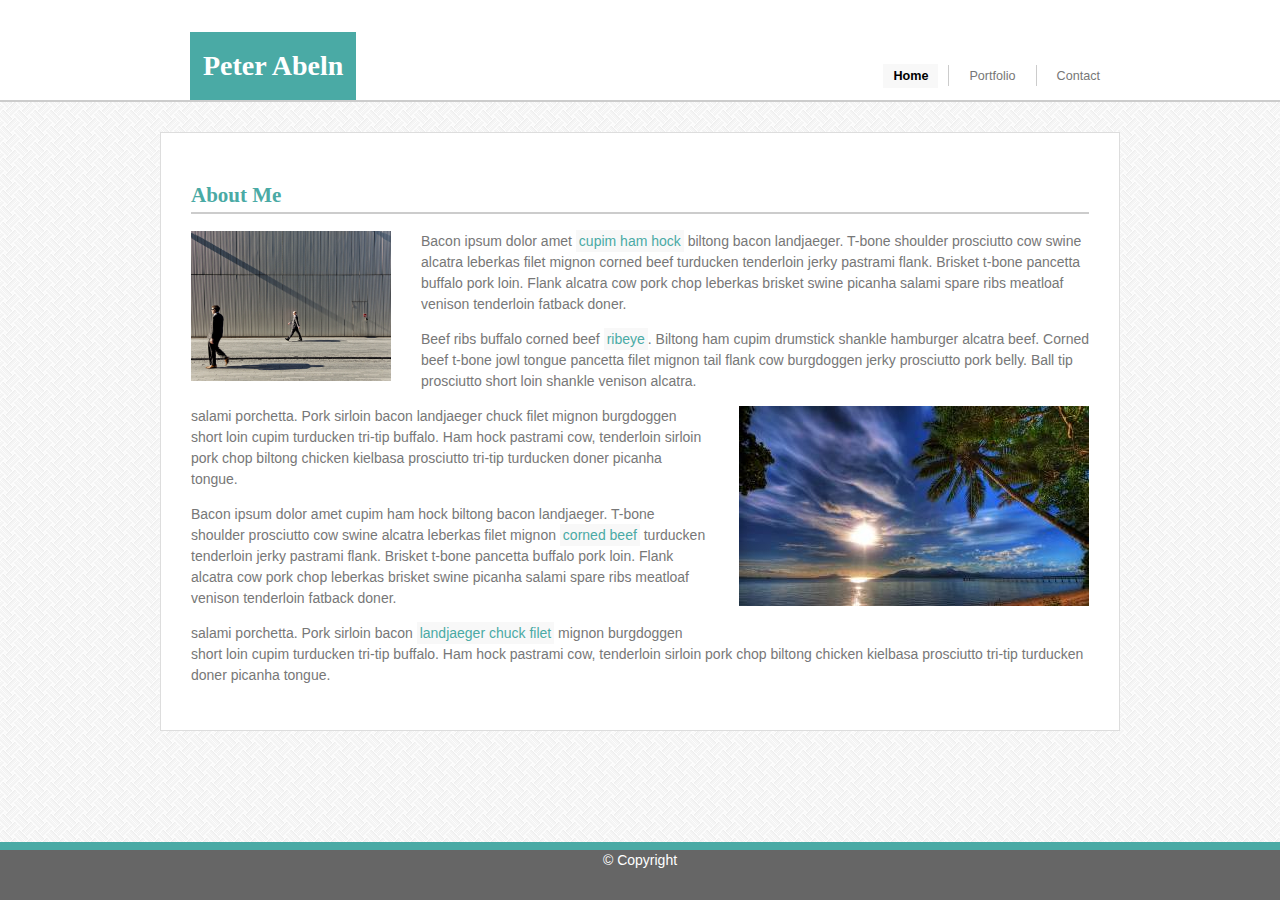
<file: index.html>
<!DOCTYPE html>
<html lang="en">
<head>
    <meta charset="UTF-8">
    <meta name="viewport" content="width=device-width, initial-scale=1.0">
    <meta http-equiv="X-UA-Compatible" content="ie=edge">
    <title>Peter's Portfolio Site - HOME</title>
    <link href="https://fonts.googleapis.com/css?family=Oxygen|Teko" rel="stylesheet">
    <link rel="stylesheet" href="assets/css/styles.css">
</head>
<body>
    <header>
        <div class="container">
            <h1>Peter Abeln</h1>
            <nav>
                <ul>
                    <li><a href="index.html" class="active">Home</a></li>
                    <li><a href="portfolio.html">Portfolio</a></li>
                    <li><a href="contact.html">Contact</a></li>
                </ul>
            </nav>
        </div>
    </header>
    <main class="home">
        <div class="container">
            <section class="main-inner clearfix">
                <h2>About Me</h2>
                <img src="assets/images/placeimg_640_480_people.jpg" alt="This isn't really me." class="pull-left" width="200">
                <p>Bacon ipsum dolor amet <a href="">cupim ham hock</a> biltong bacon landjaeger. T-bone shoulder prosciutto cow swine alcatra leberkas filet mignon corned beef turducken tenderloin jerky pastrami flank. Brisket t-bone pancetta buffalo pork loin. Flank alcatra cow pork chop leberkas brisket swine picanha salami spare ribs meatloaf venison tenderloin fatback doner.</p>
                <p>Beef ribs buffalo corned beef <a href="">ribeye</a>. Biltong ham cupim drumstick shankle hamburger alcatra beef. Corned beef t-bone jowl tongue pancetta filet mignon tail flank cow burgdoggen jerky prosciutto pork belly. Ball tip prosciutto short loin shankle venison alcatra. </p>
                <img src="assets/images/nature-q-c-350-200-5.jpg" alt="Beach" class="pull-right">
                <p> salami porchetta. Pork sirloin bacon landjaeger chuck filet mignon burgdoggen short loin cupim turducken tri-tip buffalo. Ham hock pastrami cow, tenderloin sirloin pork chop biltong chicken kielbasa prosciutto tri-tip turducken doner picanha tongue.</p>
                <p>Bacon ipsum dolor amet cupim ham hock biltong bacon landjaeger. T-bone shoulder prosciutto cow swine alcatra leberkas filet mignon <a href="">corned beef</a> turducken tenderloin jerky pastrami flank. Brisket t-bone pancetta buffalo pork loin. Flank alcatra cow pork chop leberkas brisket swine picanha salami spare ribs meatloaf venison tenderloin fatback doner.</p>
                <p> salami porchetta. Pork sirloin bacon <a href="">landjaeger chuck filet</a> mignon burgdoggen short loin cupim turducken tri-tip buffalo. Ham hock pastrami cow, tenderloin sirloin pork chop biltong chicken kielbasa prosciutto tri-tip turducken doner picanha tongue.</p>
            </section>
        </div>
    </main>
    <footer>
        <div class="copyright">&copy; Copyright</div>
    </footer>
</body>
</html>
</file>
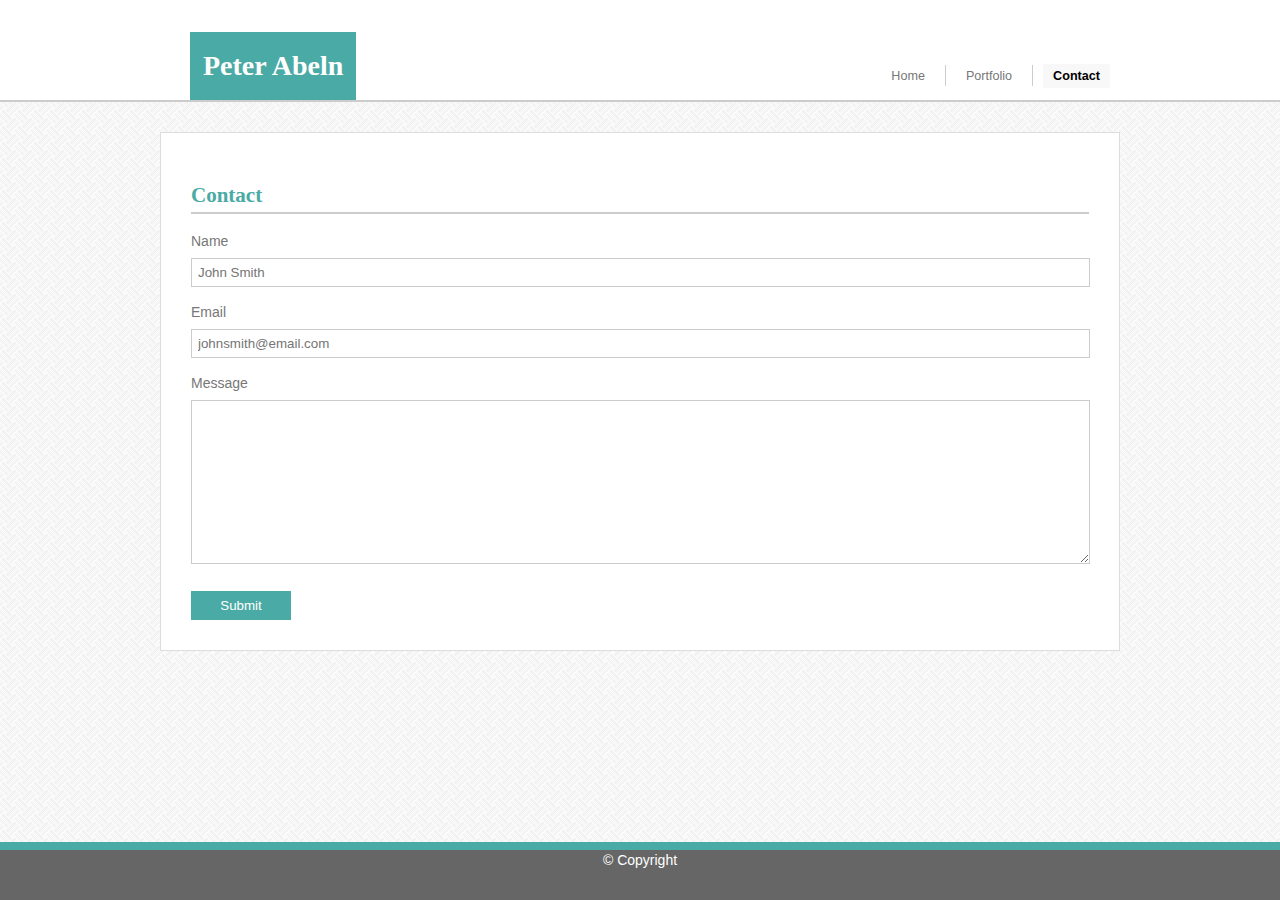
<file: contact.html>
<!DOCTYPE html>
<html lang="en">
<head>
    <meta charset="UTF-8">
    <meta name="viewport" content="width=device-width, initial-scale=1.0">
    <meta http-equiv="X-UA-Compatible" content="ie=edge">
    <title>Peter's Portfolio Site - HOME</title>
    <link href="https://fonts.googleapis.com/css?family=Oxygen|Teko" rel="stylesheet">
    <link rel="stylesheet" href="assets/css/styles.css">
</head>
<body>
    <header>
        <div class="container">
            <h1>Peter Abeln</h1>
            <nav>
                <ul>
                    <li><a href="index.html">Home</a></li>
                    <li><a href="portfolio.html">Portfolio</a></li>
                    <li><a href="contact.html" class="active">Contact</a></li>
                </ul>
            </nav>
        </div>
    </header>
    <main class="contact">
        <div class="container">
            <section class="main-inner">
                <h2>Contact </h2>
                <form action="">
                    <label for="fullname">
                        Name<br>
                        <input type="text" name="fullname" id="fullname" placeholder="John Smith">
                    </label>
                    <label for="emailAddress">
                        Email<br>
                        <input type="email" name="emailAddress" id="emailAddress" placeholder="johnsmith@email.com">
                    </label>
                    <label for="message">
                        Message<br>
                        <textarea name="message" id="message" cols="30" rows="10"></textarea>
                    </label>
                    <input type="submit" value="Submit">
                </form>
            </section>
        </div>
    </main>
    <footer>
        <div class="copyright">&copy; Copyright</div>
    </footer>
</body>
</html>
</file>
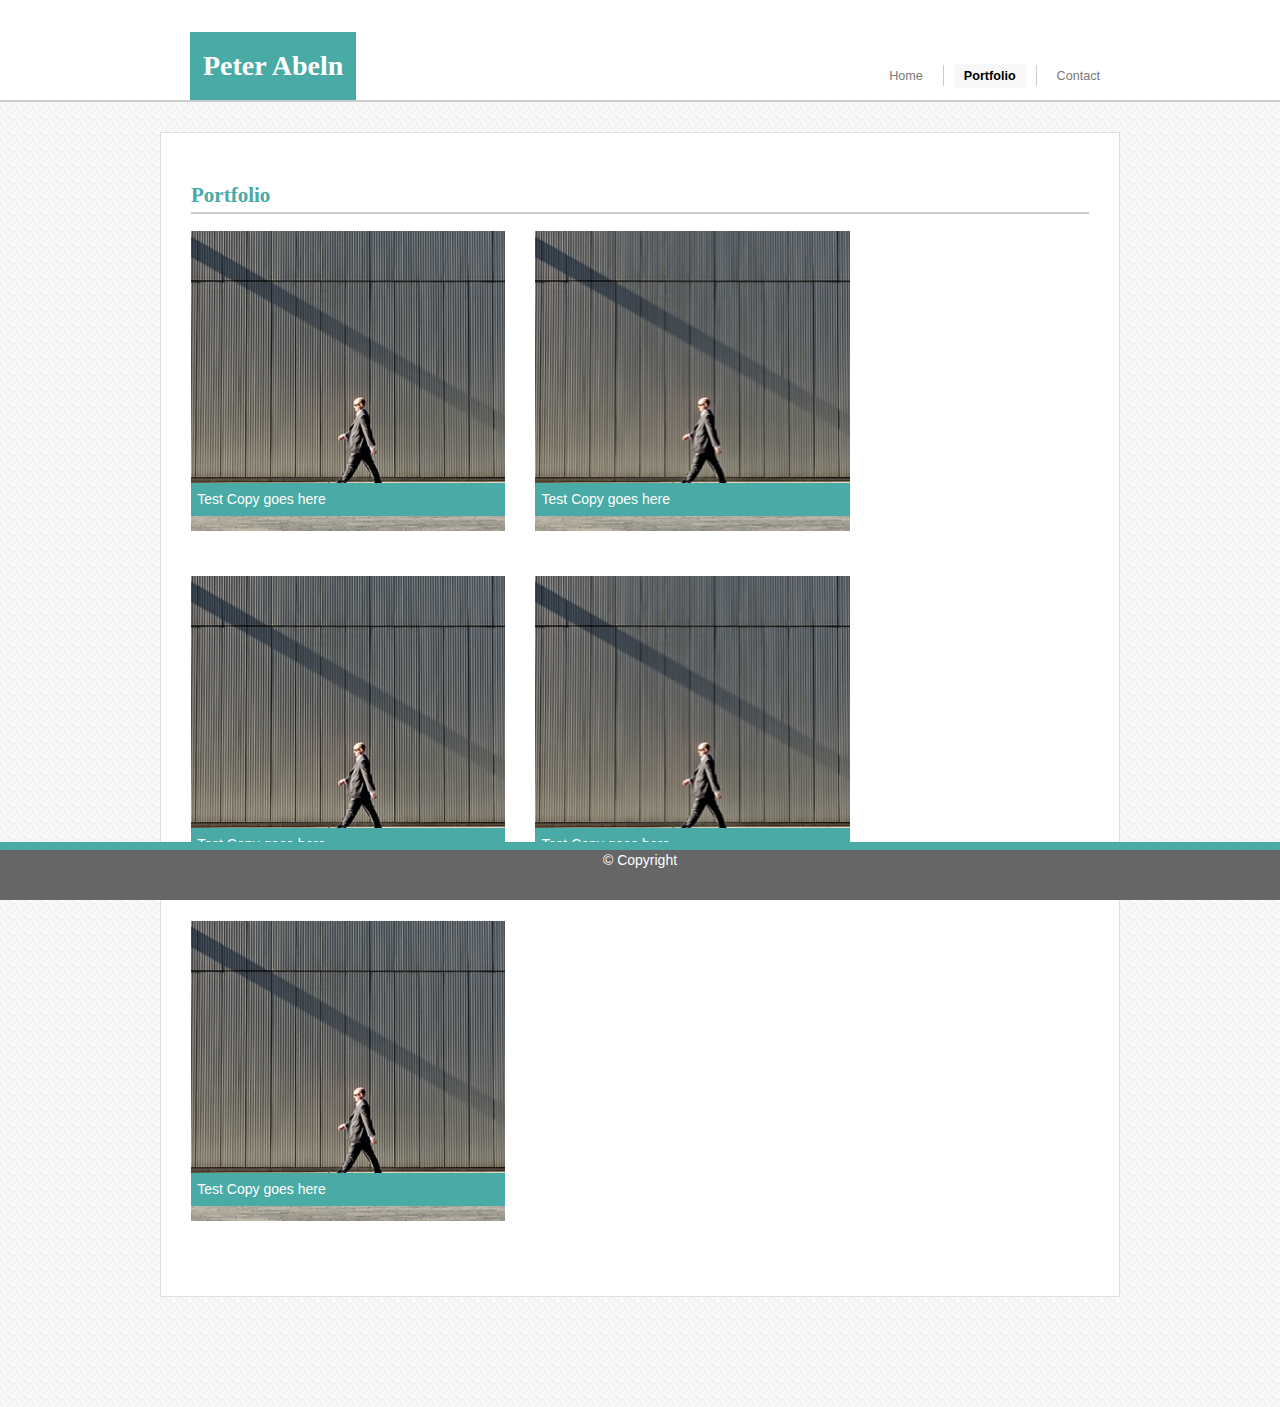
<file: portfolio.html>
<!DOCTYPE html>
<html lang="en">
<head>
    <meta charset="UTF-8">
    <meta name="viewport" content="width=device-width, initial-scale=1.0">
    <meta http-equiv="X-UA-Compatible" content="ie=edge">
    <title>Peter's Portfolio Site - HOME</title>
    <link rel="stylesheet" href="assets/css/styles.css">
</head>
<body>
    <header>
        <div class="container">
            <h1>Peter Abeln</h1>
            <nav>
                <ul>
                    <li><a href="index.html">Home</a></li>
                    <li><a href="portfolio.html" class="active">Portfolio</a></li>
                    <li><a href="contact.html">Contact</a></li>
                </ul>
            </nav>
        </div>
    </header>
    <main class="portfolio">
        <div class="container">
            <section class="main-inner">
                <h2>Portfolio</h2>
                
                <div class="row">
                    <div class="item">
                        <div class="item-caption"><a href="">Test Copy goes here</a></div>
                    </div>
                    <div class="item">
                        <div class="item-caption"><a href="">Test Copy goes here</a></div>
                    </div>
                </div>

                <div class="row">
                    <div class="item">
                        <div class="item-caption"><a href="">Test Copy goes here</a></div>
                    </div>
                    <div class="item">
                        <div class="item-caption"><a href="">Test Copy goes here</a></div>
                    </div>
                </div>
                
                <div class="row">
                    <div class="item">
                        <div class="item-caption"><a href="">Test Copy goes here</a></div>
                    </div>
                </div>

            </section>
        </div>
    </main>
    <footer>
        <div class="copyright">&copy; Copyright</div>
    </footer>
</body>
</html>
</file>
<file: assets/css/styles.css>
/**

tan B7924B
teal 4AAAA5
green 85C14A
purple 644AC1
red B7464C
**/

/** all pages **/
body {
    background-image: url('../../assets/images/straws.png');
    background-repeat: repeat;
    color: #777777;
    font-family: 'Arial', 'Helvetica Neue', Helvetica, sans-serif;
    font-size: 14px;
    line-height: 1.5;
    margin: 0;
    padding: 0;
}
h1, h2, h3 {
    font-family: 'Georgia', Times, Times New Roman, serif;
}
main {
    margin: 30px 0 110px;
}
a {
    text-decoration: none;
}  
a:hover {
    color: red;
}
.container {
    width: 960px;
    margin: 0 auto;
}
.main-inner {
    background-color: white;
    border: 1px solid #dddddd;
    padding: 30px;
}
.main-inner h2 {
    border-bottom: 2px solid #cccccc;
    color: #4AAAA5;
}

/** header **/
header {
    background-color: white;
    border-bottom: 2px solid #cccccc;
    height: 100px;
    width: 100%;
}
header .container {
    position: relative;
    height: 100px;
}
header .container h1 {
    background-color: #4AAAA5;
    bottom: 0;
    color: white;
    float: left;
    left: 30px;
    margin: 0;
    padding: 13px;
    position: absolute;
}

/** nav **/
nav {
    float: right;
    margin-top: 65px;
}
nav ul {
    list-style: none;
    margin: 0;
    padding: 0;
}
nav ul li {
    float: left;
    padding: 0 10px;
    border-right: 1px solid #cccccc;
}
nav ul li:last-of-type {
    border: 0;
}
nav ul li a {
    color: #777777;
    font-size: .9em;
    line-height: 1;
    padding: 5px 10px;
}
nav ul li a.active {
    background-color: #F8F8F8;
    color: black;
    font-weight: bold;
}
nav ul li a:hover {
    color: #4AAAA5;
}


/** home links only **/
.home .main-inner a {
    background-color: #F8F8F8;
    color: #4AAAA5;
    padding: 3px;
    position: relative;
}
.home .main-inner a:after{
    background: #4AAAA5;
    content: '';
    display: block;
    height: 3px;
    margin-top: -2px;
    position: absolute;
    right: 0;
    transition: width .2s ease;
    width: 0; 
  }
   
.home .main-inner a:hover:after {
    background: red;
    left: 0;
    width: 100%;
}

/** portfolio **/
.portfolio .main-inner {
    overflow: auto;
}
.portfolio .row {
    overflow: auto;
    width: 100%;
}
.portfolio .item {
    background-image: url('../../assets/images/placeimg_640_480_people.jpg');
    background-repeat: no-repeat;
    background-position: center;
    height: 300px;
    float: left;
    margin: 0 30px 45px 0;
    position: relative;
    width: 35%;
}
.portfolio .item .item-caption {
    background-color: #4AAAA5;
    bottom: 15px;
    left: 0; 
    padding: 2%;
    position: absolute;
    width: 96%;
}
.portfolio .item .item-caption a {
    color: white;
}
.portfolio .item .item-caption a:hover {
    color: black;
}



/** contact **/
.contact form label {
    display: block;
    margin-bottom: 15px;
}
.contact form input, 
.contact form textarea {
    border: 1px solid #ccc;
    margin-top: 6px;
    padding: 6px;
    width: 98.5%;
}
.contact form input[type="submit"] {
    cursor: pointer;
    background-color: #4AAAA5;
    border: 1px solid #4AAAA5;
    color: white;
    width: 100px;
}
.contact form input[type="submit"]:hover {
    background-color: white;
    color: #4AAAA5;
}


/** footer **/
footer {
    background-color: #666666;
    border-top: 8px solid #4aaaa5;
    bottom: 0;
    color: white;
    left: 0;
    height: 50px;
    position: fixed;
    text-align: center;
    width: 100%;
}


/** helpers **/
.pull-right {
    float: right;
    margin: 0 0 20px 30px;
}
.pull-left {
    float: left;
    margin: 0 30px 20px 0;
}
.clearfix::after {
    content: "";
    clear: both;
    display: table;
  }
</file>
